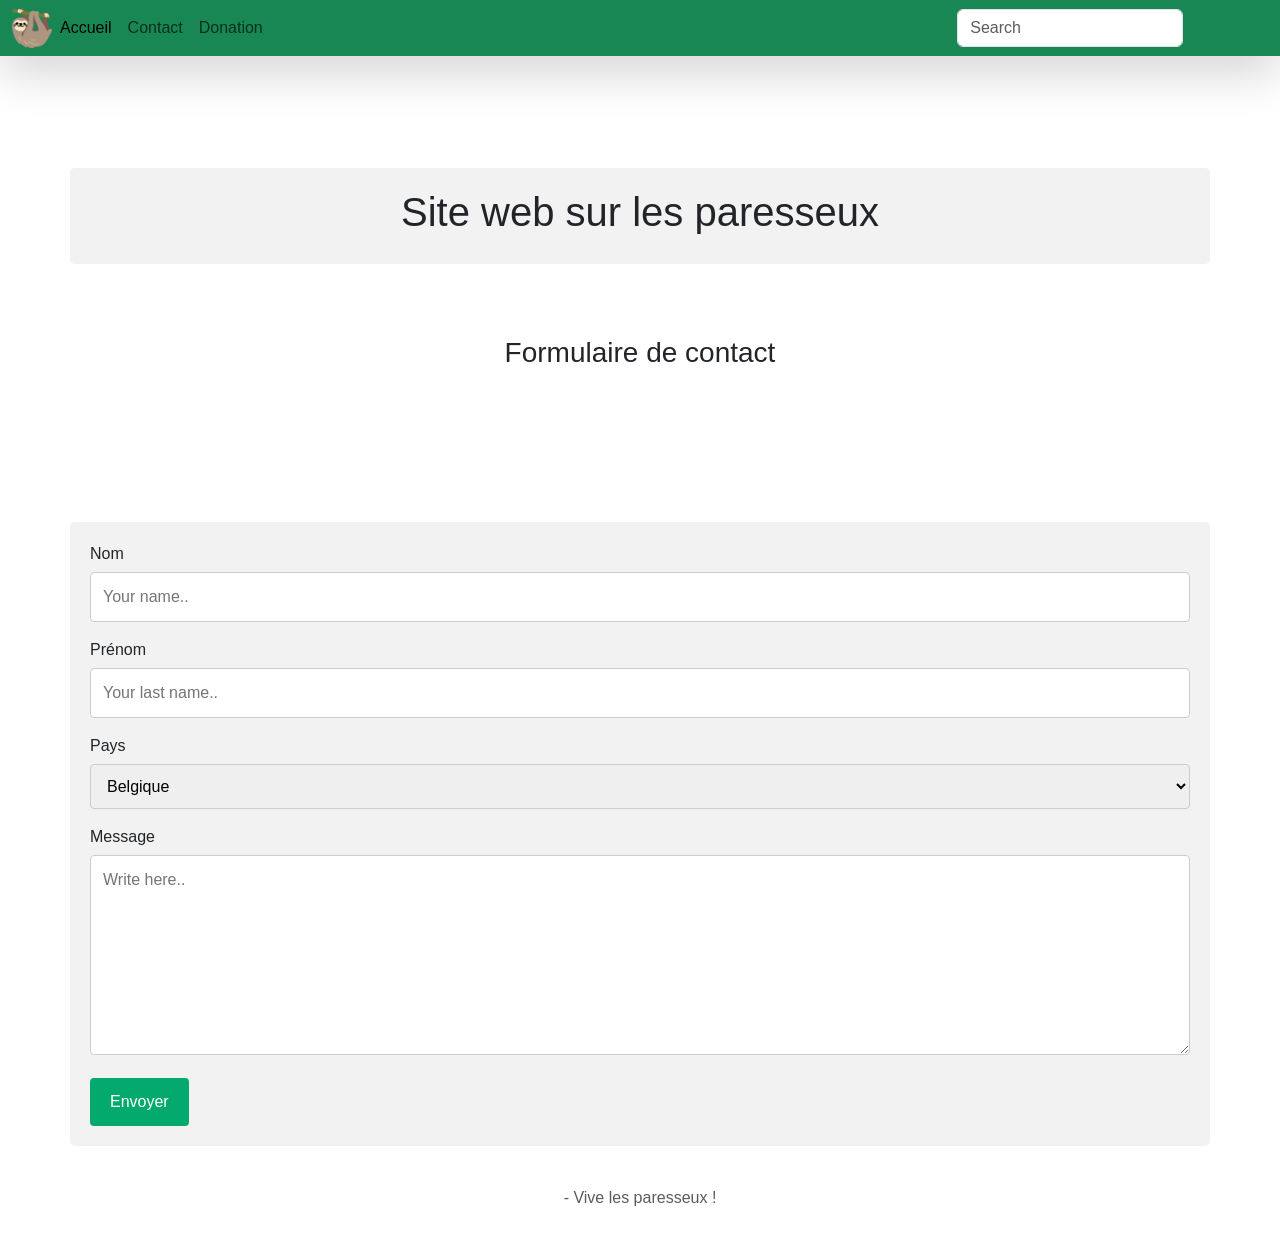
<file: public/pages/contact.html>
<!DOCTYPE html>
<html lang="en">

<head>
  <title>Site web des paresseux</title>
  <meta charset="UTF-8">
  <meta http-equiv="X-UA-Compatible" content="IE=edge">
  <meta name="viewport" content="width=device-width, initial-scale=1.0">
  <!-- BS5 css -->
  <link href="https://cdn.jsdelivr.net/npm/bootstrap@5.1.3/dist/css/bootstrap.min.css" rel="stylesheet"
    integrity="sha384-1BmE4kWBq78iYhFldvKuhfTAU6auU8tT94WrHftjDbrCEXSU1oBoqyl2QvZ6jIW3" crossorigin="anonymous">
  <link rel="stylesheet" href="/public/css/style.css">

  <!-- CSS DEBUG LIRI -->
  <!-- <link rel="stylesheet" href="/public/css/liri.css"> -->
  <!-- CSS DEBUG LIRI -->

  <link rel="icon" href="../images/favicon.ico">
</head>

<body>
  <!-- NAVBAR -->
  <header class="">
    <nav class="navbar navbar-expand-lg navbar-light fixed-top bg-success shadow-lg">
      <div class="container-fluid ">
        <button class="navbar-toggler" type="button" data-bs-toggle="collapse" data-bs-target="#navbarSupportedContent"
          aria-controls="navbarSupportedContent" aria-expanded="false" aria-label="Toggle navigation">
          <span class="navbar-toggler-icon"></span>
        </button>
        <div class="collapse navbar-collapse" id="navbarSupportedContent">
          <img src="../images/icon.png" alt="" width="40" height="40">
          <ul class="navbar-nav me-auto mb-2 mb-lg-0">
            <li class="nav-item">
              <a class="nav-link active" aria-current="page" href="../../index.html">Accueil</a>
            </li>
            <li class="nav-item">
              <a class="nav-link" aria-current="page" href="contact.html">Contact</a>
            </li>
            <li class="nav-item">
              <a class="nav-link" aria-current="page" href="donations.html">Donation</a>
            </li>
          </ul>
          <form class="d-flex">
            <input class="form-control me-2" type="search" placeholder="Search" aria-label="Search">
            <button class="btn btn-outline-success" type="submit">Search</button>
          </form>
        </div>
      </div>
    </nav>
  </header>

  <!-- MAIN -->
  <br><br><br>
  <main>
    <div class="container">
      <div class="row">
        <center>
          <h1>Site web sur les paresseux</h1>
        </center>
      </div>
    </div>
    <style>
      body {
        font-family: Arial, Helvetica, sans-serif;
      }

      * {
        box-sizing: border-box;
      }

      input[type=text],
      select,
      textarea {
        width: 100%;
        padding: 12px;
        border: 1px solid #ccc;
        border-radius: 4px;
        box-sizing: border-box;
        margin-top: 6px;
        margin-bottom: 16px;
        resize: vertical;
      }

      input[type=submit] {
        background-color: #04AA6D;
        color: white;
        padding: 12px 20px;
        border: none;
        border-radius: 4px;
        cursor: pointer;
      }

      input[type=submit]:hover {
        background-color: #45a049;
      }

      .container {
        border-radius: 5px;
        background-color: #f2f2f2;
        padding: 20px;
      }
    </style>
    </head>

    <body>
      <br><br><br>
      <center>
        <h3>Formulaire de contact</h3>
      </center>
      <br><br>

      <div class="container">
        <form action="/action_page.php">
          <label for="fname">Nom</label>
          <input type="text" id="fname" name="firstname" placeholder="Your name..">

          <label for="lname">Prénom</label>
          <input type="text" id="lname" name="lastname" placeholder="Your last name..">

          <label for="country">Pays</label>
          <select id="country" name="country">
            <option value="belgique">Belgique</option>
            <option value="france">France</option>
            <option value="luxembourg">Luxembourg</option>
            <option value="suisse">Suisse</option>
          </select>

          <label for="subject">Message</label>
          <textarea id="subject" name="subject" placeholder="Write here.." style="height:200px"></textarea>

          <input type="submit" value="Envoyer">
        </form>
      </div>



  </main>

  <!-- FOOTER -->
  <footer class="pt-3 pb-2 mt-4 mx-auto">
    <div class="d-flex justify-content-center">
      <p class="text-muted">- Vive les paresseux !</p>
    </div>
  </footer>

  <!-- js bs5 -->
  <script src="https://cdn.jsdelivr.net/npm/bootstrap@5.1.3/dist/js/bootstrap.bundle.min.js"
    integrity="sha384-ka7Sk0Gln4gmtz2MlQnikT1wXgYsOg+OMhuP+IlRH9sENBO0LRn5q+8nbTov4+1p" crossorigin="anonymous">
  </script>
</body>

</html>
</file>
<file: public/css/style.css>
.sloth {
    margin-top: 0px;
    background-image: url(../images/sloth7.jpg);
    background-attachment: fixed;
    background-size: cover;
    min-height: 450px;
}

.fond {
    background-image: url(../images/fondclair.jpg);
    background-size: cover;
    width: 100%;
    height: 300px;
}

.sloth2 {
    width: 75%;
}

.forest {
    background-image: url(../images/forest.jpg);
    background-attachment: fixed;
    background-size: cover;
    height: 400px;
}

.carousel-inner {
    max-height: 680px;
}

a img {
    width: 2rem;
}

li a:hover {
    text-decoration: underline;
}

.container {
    margin-top: 6rem;
}

.navbar-brand:hover img {
    animation: rotation 1s linear infinite;
}

a.nav-link:hover {
    animation: name duration timing-function delay iteration-count direction fill-mode;
    animation-name: colorize;
    animation-duration: 1s;
    animation-timing-function: ease-out;
    /* animation-iteration-count: infinite; */
    /* animation-direction: normal; */
    animation-fill-mode: both;

}

section:nth-child(2) {
    animation: breath 6s linear 6s infinite;
    -o-animation: breath 6s linear 6s infinite;
    -moz-animation: breath 6s linear 6s infinite;
    -webkit-animation: breath 6s linear 6s infinite;

}

section:nth-child(3) {
    animation: breath 6s linear 4s infinite;
    -o-animation: breath 6s linear 4s infinite;
    -moz-animation: breath 6s linear 4s infinite;
    -webkit-animation: breath 6s linear 4s infinite;

}

section:nth-child(4) {
    animation: breath 6s linear 2s infinite;
    -o-animation: breath 6s linear 2s infinite;
    -moz-animation: breath 6s linear 2s infinite;
    -webkit-animation: breath 6s linear 2s infinite;
}

section:nth-child(5) {
    animation: breath 6s linear 1s infinite;
    -o-animation: breath 6s linear 1s infinite;
    -moz-animation: breath 6s linear 1s infinite;
    -webkit-animation: breath 6s linear 1s infinite;
}

@keyframes breath {
    0% {
        transform: scale(1);

    }

    50% {
        transform: scale(1.01);

    }

    100% {
        transform: scale(1);

    }

}

@keyframes rotation {
    from {
        transform: rotate(0turn);
    }

    to {
        transform: rotate(360turn);
    }
}

@keyframes colorize {
    from {
        color: inherit;
    }

    to {
        color: aliceblue;
    }
}
</file>
